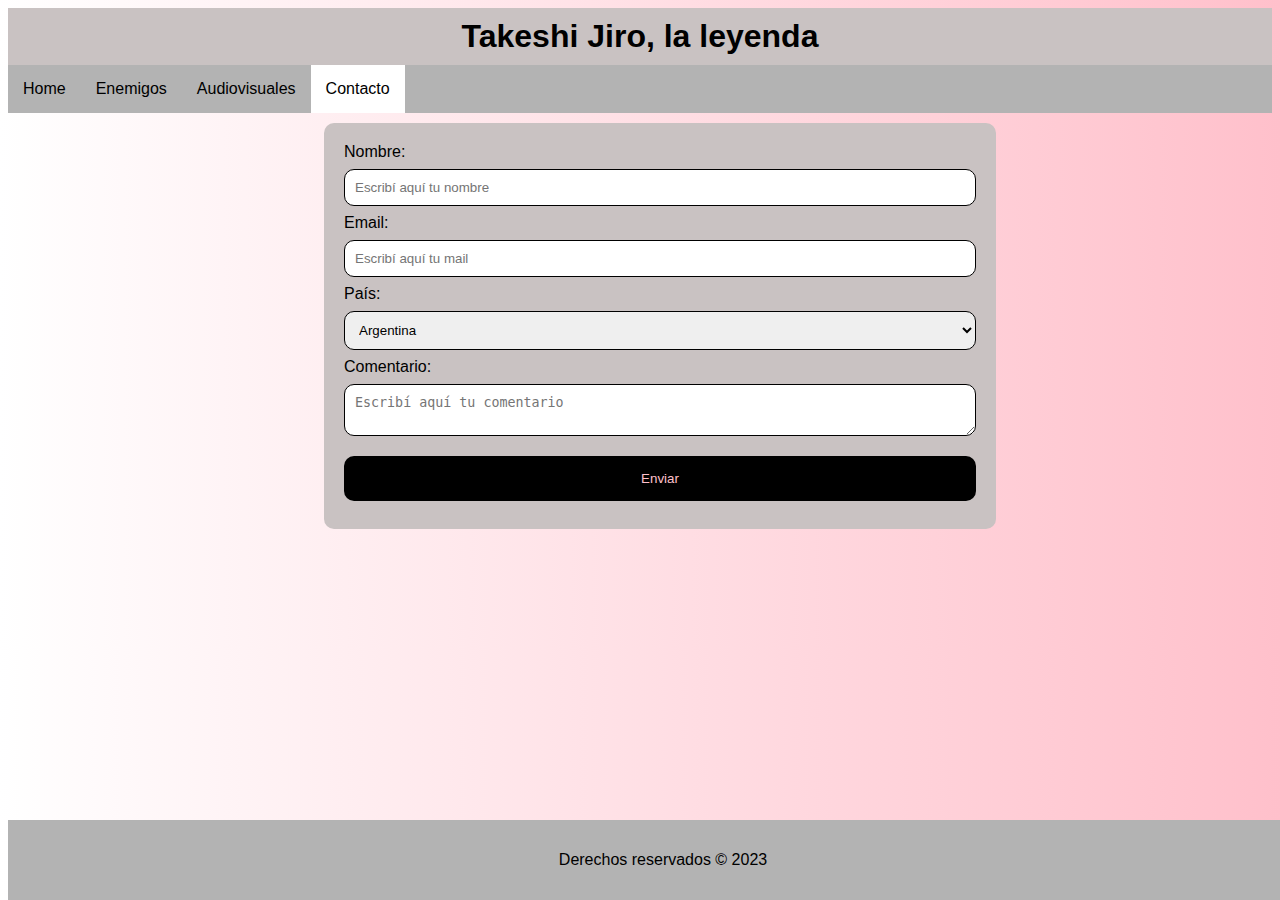
<file: contacto.html>
<!DOCTYPE html>
<html lang="en">

<head>
    <meta charset="UTF-8">
    <meta http-equiv="X-UA-Compatible" content="IE=edge">
    <meta name="viewport" content="width=device-width, initial-scale=1.0">
    <link rel="shortcut icon" href="helmet.ico" type="image/x-icon">
    <title>El samurai, Takeshi Jiro</title>
    <link rel="stylesheet" href="style.css">
    <link rel="stylesheet" href="/styles/contacto.css">
</head>

<body>

    <header>
        <h1>Takeshi Jiro, la leyenda</h1>
        <nav>
            <ul>
                <li><a href="index.html">Home</a></li>
                <li><a href="enemigos.html">Enemigos</a></li>
                <li><a href="audiovisuales.html">Audiovisuales</a></li>
                <li><a class="active" href="contacto.html">Contacto</a></li>
            </ul>
        </nav>
    </header>


    <div class="container">
        <form>
            <label for="nombre">Nombre: </label>
            <input type="text" id="nombre" name="nombre" placeholder="Escribí aquí tu nombre" required minlength="3">
            <label for="mail">Email: </label>
            <input type="email" id="mail" name="mail" placeholder="Escribí aquí tu mail" required>
            <label for="pais">País: </label>
            <select name="pais" id="pais">
                <option value="Argentina">Argentina</option>
                <option value="Chile">Chile</option>
                <option value="Bolivia">Bolivia</option>
                <option value="Perú">Perú</option>
                <option value="Uruguay">Uruguay</option>
                <option value="España">España</option>
                <option value="Colombia">Colombia</option>
                <option value="Venezuela">Venezuela</option>
                <option value="Paraguay">Paraguay</option>
                <option value="Ecuador">Ecuador</option>
            </select>
            <label for="comentario">Comentario: </label>
            <textarea name="comentario" id="comentario" placeholder="Escribí aquí tu comentario"></textarea>


            <input type="submit" value="Enviar">

        </form>
    </div>

    <footer>
        <p>Derechos reservados &copy; 2023</p>
    </footer>


</body>

</html>
</file>
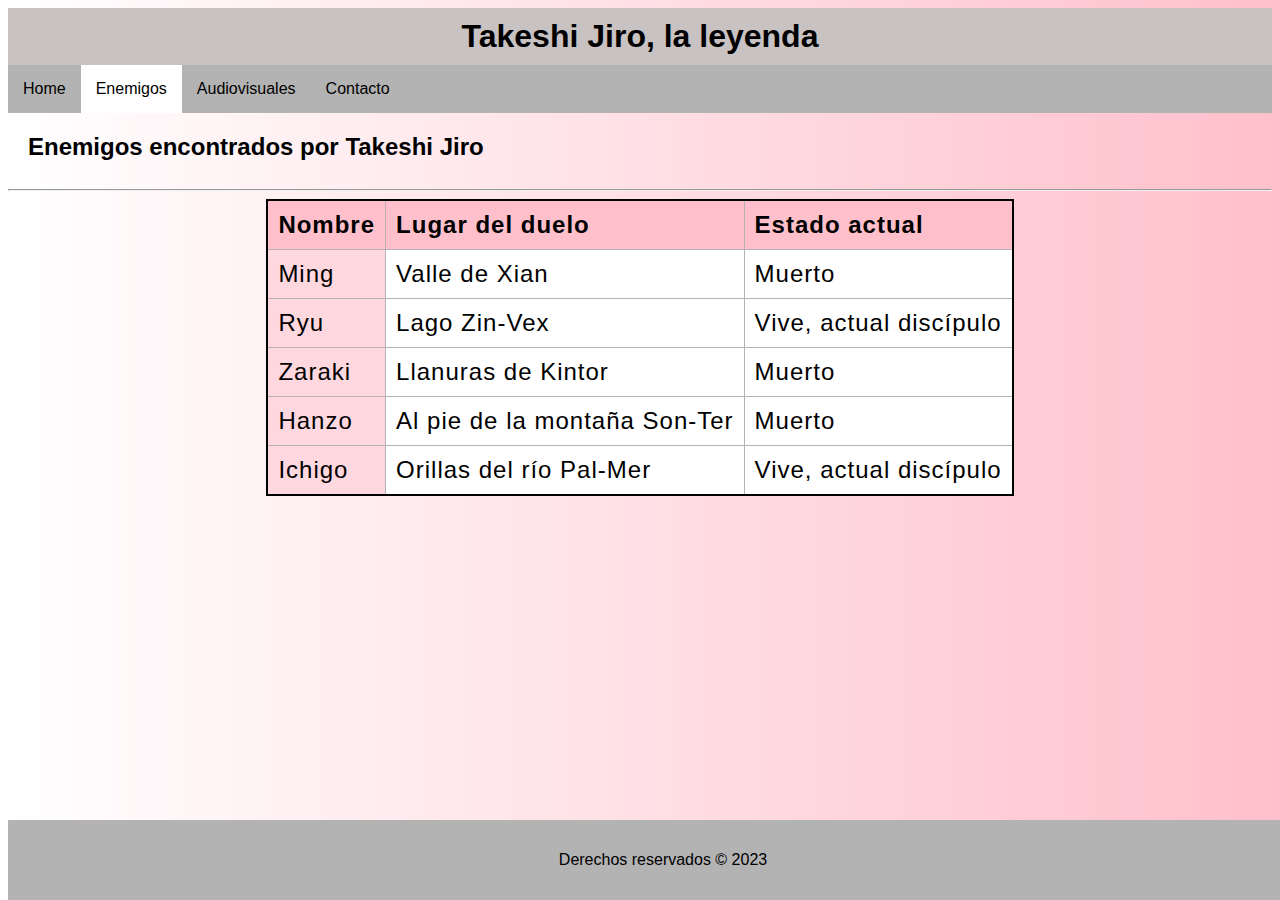
<file: enemigos.html>
<!DOCTYPE html>
<html lang="es">

<head>
    <meta charset="UTF-8">
    <meta http-equiv="X-UA-Compatible" content="IE=edge">
    <meta name="viewport" content="width=device-width, initial-scale=1.0">
    <link rel="shortcut icon" href="helmet.ico" type="image/x-icon">
    <title>El samurai, Takeshi Jiro</title>
    <link rel="stylesheet" href="style.css">
    <link rel="stylesheet" href="/styles/enemigos.css">
</head>

<body>

    <header>
        <h1>Takeshi Jiro, la leyenda</h1>
        <nav>
            <ul>
                <li><a href="index.html">Home</a></li>
                <li><a class="active" href="enemigos.html">Enemigos</a></li>
                <li><a href="audiovisuales.html">Audiovisuales</a></li>
                <li><a href="contacto.html">Contacto</a></li>
            </ul>
        </nav>
    </header>

    <h2>Enemigos encontrados por Takeshi Jiro</h2>
    <hr>



    <div class="container">
        <table>
            <colgroup>
                <col style="background-color: rgba(255, 192, 203, 0.623);">
                <col>
                <col>
            </colgroup>

            <th>Nombre </th>
            <th>Lugar del duelo </th>
            <th>Estado actual </th>

            <tr>
                <td>Ming</td>
                <td>Valle de Xian</td>
                <td>Muerto</td>
            </tr>
            <tr>
                <td>Ryu</td>
                <td>Lago Zin-Vex</td>
                <td>Vive, actual discípulo</td>
            </tr>
            <tr>
                <td>Zaraki</td>
                <td>Llanuras de Kintor</td>
                <td>Muerto</td>
            </tr>
            <tr>
                <td>Hanzo</td>
                <td>Al pie de la montaña Son-Ter</td>
                <td>Muerto</td>
            </tr>
            <tr>
                <td>Ichigo</td>
                <td>Orillas del río Pal-Mer</td>
                <td>Vive, actual discípulo</td>
            </tr>
        </table>
    </div>

    <footer>
        <p>Derechos reservados &copy; 2023</p>
    </footer>


</body>

</html>
</file>
<file: style.css>
body {
    font-family: 'Lucida Sans', 'Lucida Sans Regular', 'Lucida Grande', 'Lucida Sans Unicode', Geneva, Verdana, sans-serif;
    background: linear-gradient(to right, white, pink);
    padding-bottom: 100px;
}

header {
    text-align: center;
}

.active {
    background-color: white;
}

ul {
    list-style-type: none;
    margin: 0;
    padding: 0;
    overflow: hidden;
    background-color: rgb(179, 179, 179);
}

li {
    float: left;
}

li a {
    display: block;
    color: black;
    text-align: center;
    padding: 15px;
    text-decoration: none;
}

li a:hover:not(.active) {
    background-color: pink;
}

h1 {
    background-color: rgb(201, 194, 194);
    padding: 10px;
    margin: 0;
    color: black;
}

footer {
    background-color: rgb(179, 179, 179);
    color: black;
    padding: 15px;
    text-align: center;
    position: fixed;
    bottom: 0;
    width: 100%;
}
</file>
<file: styles/contacto.css>
.container {
    background-color: rgb(201, 194, 194);
    border-radius: 10px;
    margin: 10px 0;
    padding: 20px;
    width: 50%;
    position: relative;
    left: 25%;
}

input[ type="text"],
input[type="email"],
select,
textarea {
    width: 100%;
    padding: 10px;
    margin: 8px 0;
    border: 1px solid black;
    border-radius: 10px;
    box-sizing: border-box;
}

input[type="submit"] {
    width: 100%;
    background-color: black;
    color: pink;
    padding: 15px 20px;
    margin: 8px 0;
    border: none;
    border-radius: 10px;
    cursor: pointer;
}

textarea:focus,
input:focus {
    background-color: pink;
}

input[type="submit"]:hover {
    background-color: rgb(48, 44, 44);
}
</file>
<file: styles/enemigos.css>
.container {
    display: flex;
    justify-content: center;
}

table {
    border-collapse: collapse;
    border: 2px solid black;
    letter-spacing: 1px;
    font-size: 1.5rem;
    background-color: white;
}

th {
    text-align: left;
    border: 1px solid rgb(179, 179, 179);
    padding: 10px;
    background-color: pink;
}

td {
    border: 1px solid rgb(179, 179, 179);
    padding: 10px;
}

h2 {
    margin: 0;
    padding: 20px;
}

tr:hover {
    background-color: rgba(255, 192, 203, 0.623);
}
</file>
